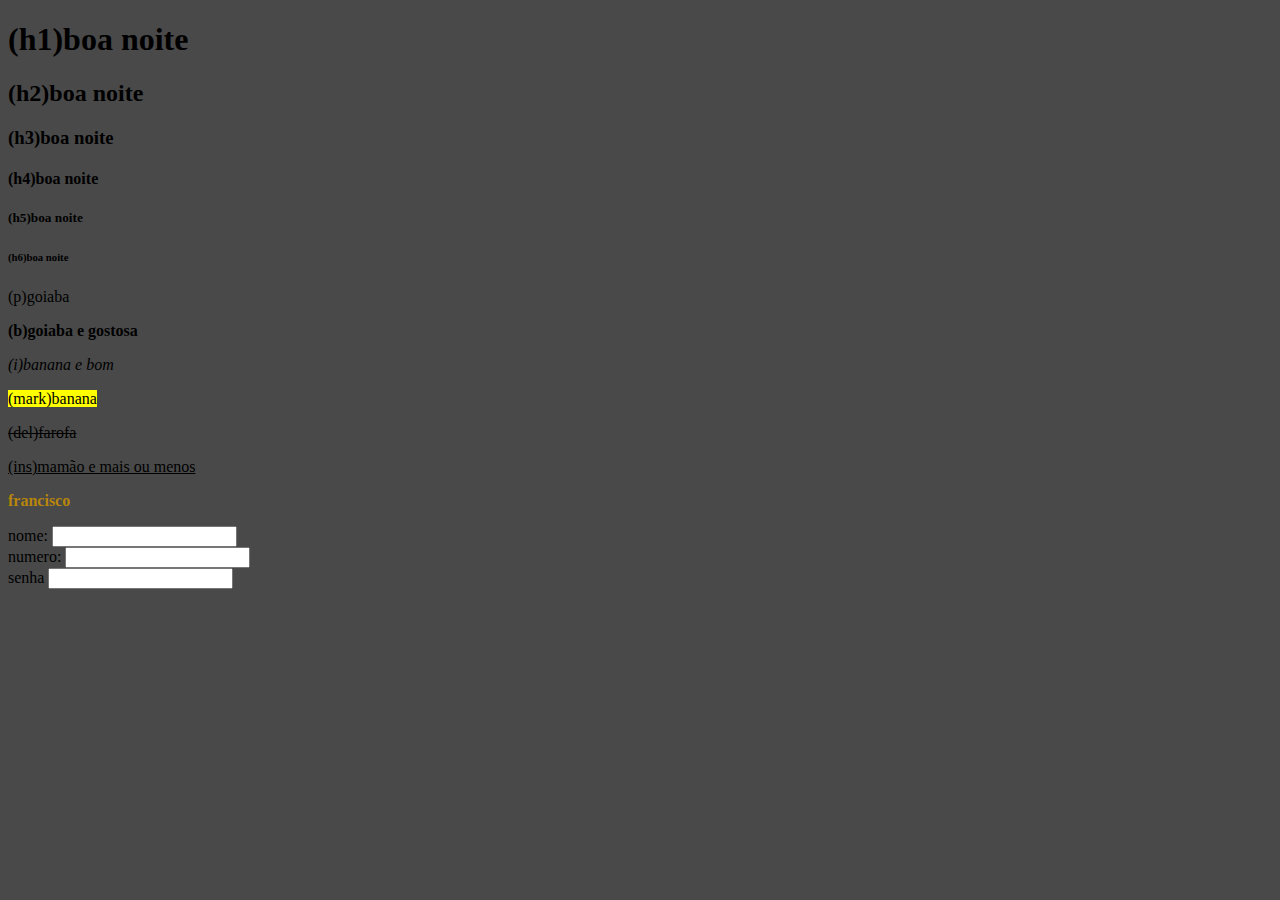
<file: cabeçario.html>
<!DOCTYPE html>
<html lang="pt-br">
<head>
    <meta charset="UTF-8">
    <meta name="viewport" content="width=device-width, initial-scale=1.0">
    <title>salada de frutas</title>
</head>
<body style="background-color: rgba(0, 0, 0, 0.712);">
    

    <h1> (h1)boa noite</h1>

    <h2>(h2)boa noite</h2>

    <h3>(h3)boa noite</h3>

    <h4>(h4)boa noite</h4>

    <h5>(h5)boa noite</h5>

    <h6>(h6)boa noite</h6>

    <p>(p)goiaba</p>

    <p><b>(b)goiaba e gostosa</B></p>

    <P><I>(i)banana e bom</I></P>

    <mark>(mark)banana</mark>

    <p><del>(del)farofa</del></p>

    <ins>(ins)mamão e mais ou menos</ins>
    
    <div style="color: darkgoldenrod;">
        <b><p>francisco</p></b>
    </div>

    <form>
        <label for="nomea">nome:</label>
        <input id="nomea">
    <br>
        <label for="numero">numero:</label>
        <input type="number">
    <br>
    <label for="senha">senha</label>
    <input type="password">
    </form>
</body>
</html>
</file>
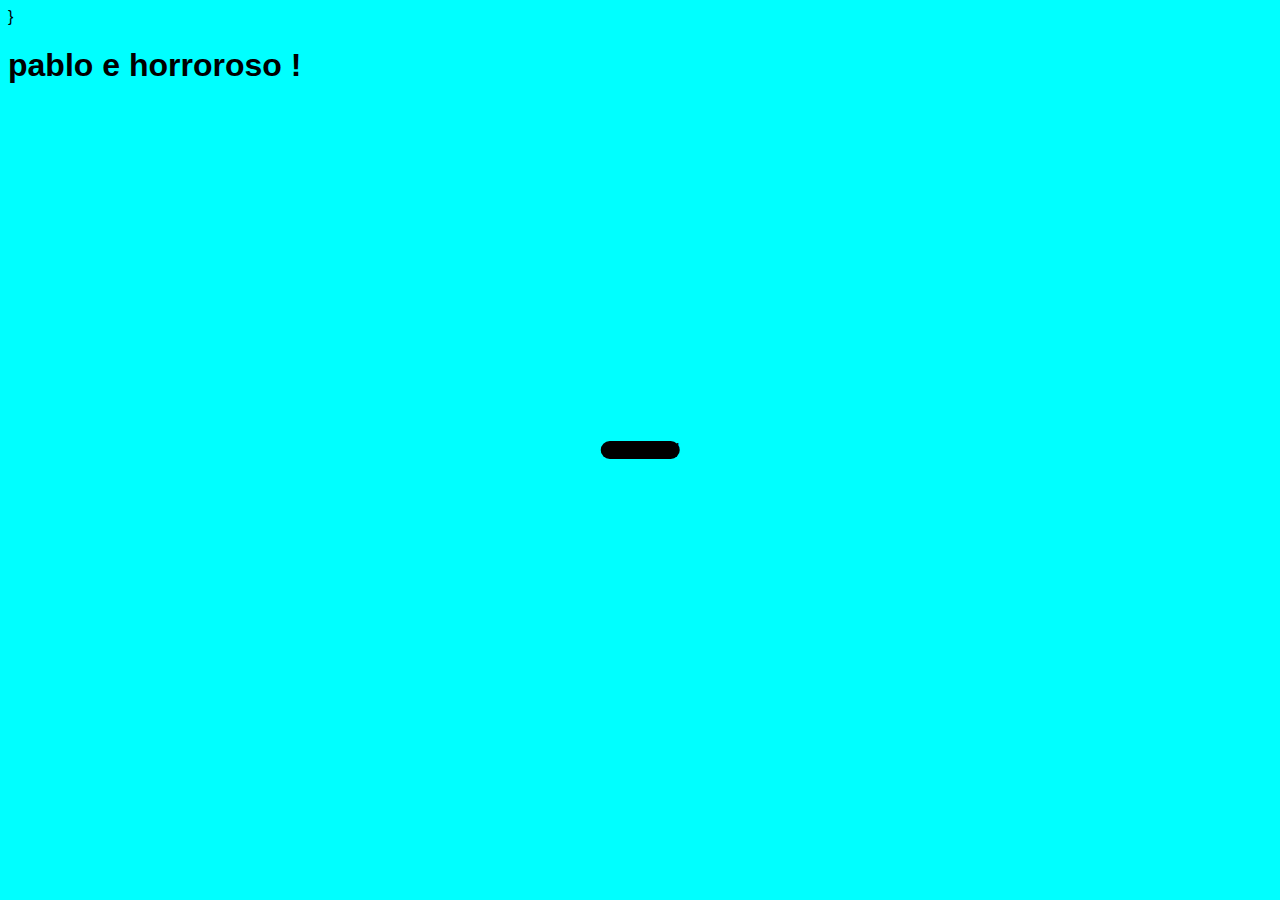
<file: INTRODUÇÃO A LIGUAGEM.HTML>
<html>
<head>
<title>Tela de Login</title>
}
<style>
    body{
        font-family: Arial, Helvetica, sans-serif;
        background-color: aqua;

    }
    div{
        background-color: black;
        position:absolute;
        top:50%;
        left:50%;
        transform: translate(-50%,-50%);
        border-radius: 15px;
        
    }
    label {color: aliceblue;}

    h2{color: aliceblue;}
</style>
   
</head>
<body>
    <h1>
        pablo e horroroso !
    </h1>
<div> color="red"</div>

</body>
</html>
</file>
